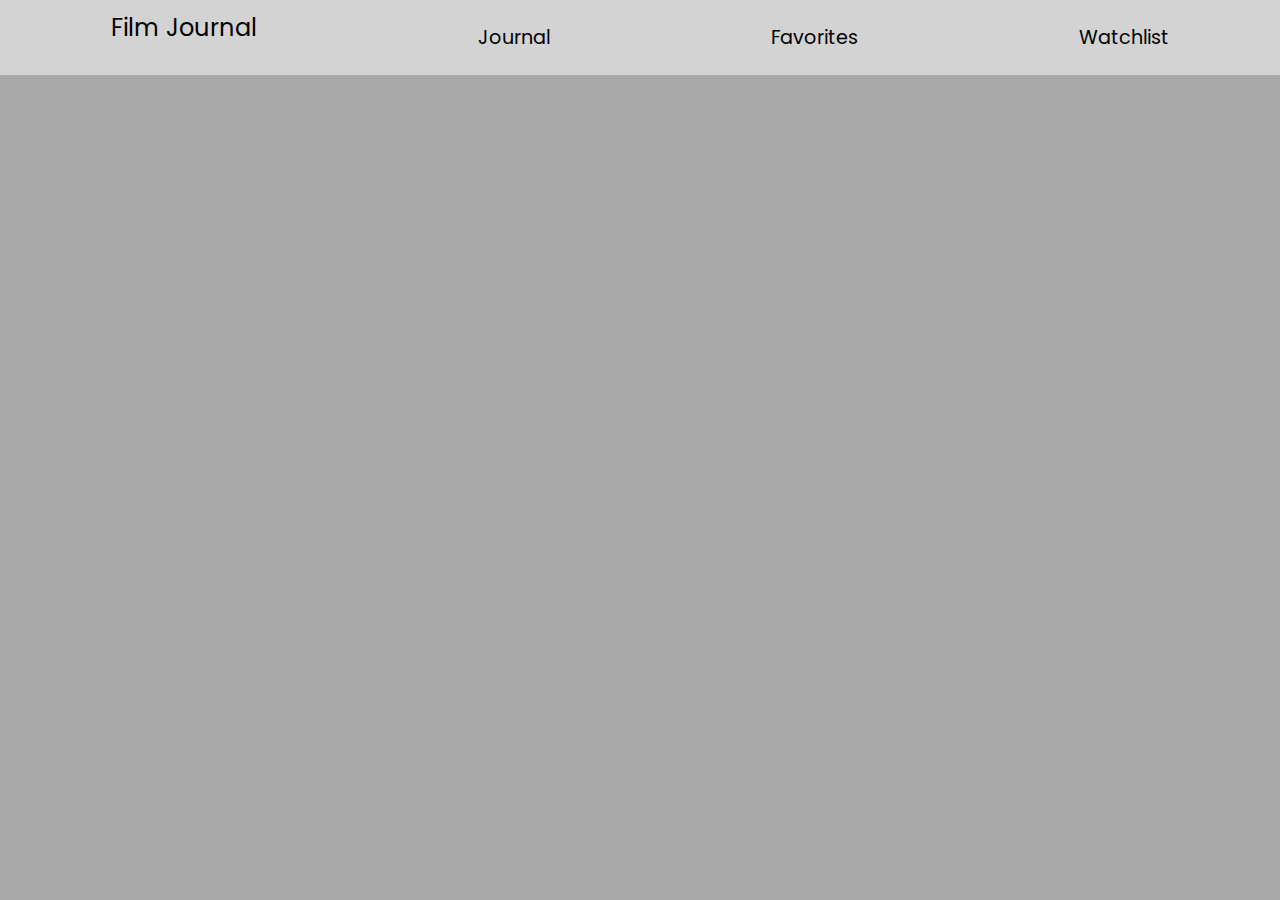
<file: index.html>
<!DOCTYPE html>
<html lang="en">
  <head>
    <meta charset="UTF-8" />
    <meta name="viewport" content="width=device-width, initial-scale=1.0" />
    <title>Film Journal</title>
    <link rel="stylesheet" href="style.css"/>
    <link href="https://fonts.googleapis.com/css2?family=Poppins&display=swap" rel="stylesheet">
    <script src="script.js"></script>
  </head>
  <body>
    <div class="flex-container" id="navigation">
      <div class="header" id="mainHeader" onclick="showHomePage()">Film Journal</div>
      <div class="link" id="journalPage" onclick="showJournalPage()">Journal</div>
      <div class="link" id="favoritesPage" onclick="showFavoritesPage()">Favorites</div>
      <div class="link" id="listPage" onclick="showListPage()">Watchlist</div>
    </div>
  </body>
</html>
</file>
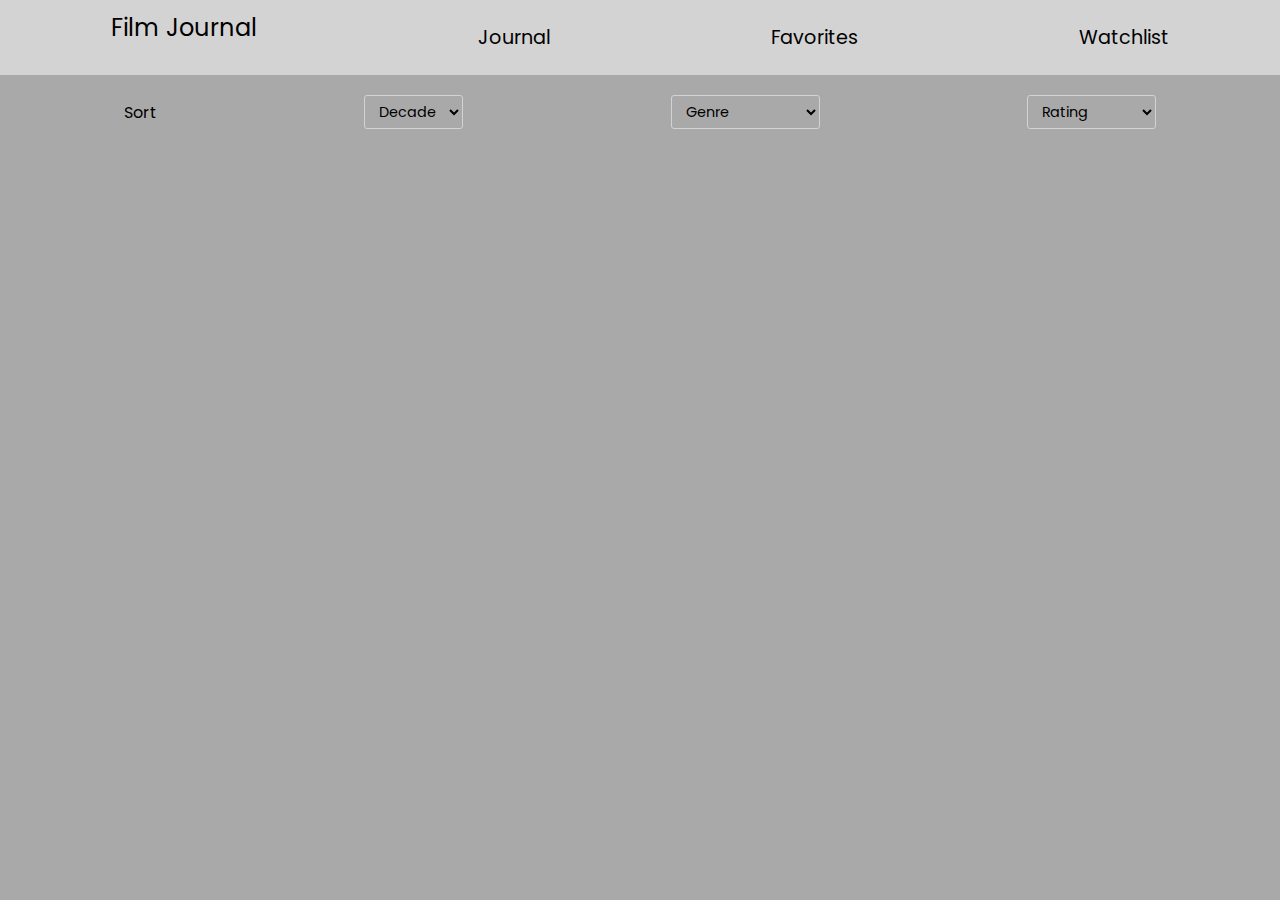
<file: favorites.html>
<!DOCTYPE html>
<html lang="en">
  <head>
    <meta charset="UTF-8" />
    <meta name="viewport" content="width=device-width, initial-scale=1.0" />
    <title>Favorites</title>
    <link rel="stylesheet" href="style.css"/>
    <link href="https://fonts.googleapis.com/css2?family=Poppins&display=swap" rel="stylesheet">
    <script src="script.js"></script>
  </head>
  <body>
    <div class="flex-container" id="navigation">
      <div class="header" id="mainHeader" onclick="showHomePage()">Film Journal</div>
      <div class="link" id="journalPage" onclick="showJournalPage()">Journal</div>
      <div class="link" id="favoritesPage" onclick="showFavoritesPage()">Favorites</div>
      <div class="link" id="listPage" onclick="showListPage()">Watchlist</div>
    </div>
    <div class="flex-container2" id="filmSelectionCategories">
      <label for="categories">Sort</label>
      <select name="decade" id="decade">
        <option value="decade">Decade</option>
        <option value="2020s">2020s</option>
        <option value="2010s">2010s</option>
        <option value="2000s">2000s</option>
        <option value="1990s">1990s</option>
        <option value="1980s">1980s</option>
        <option value="1970s">1970s</option>
        <option value="1960s">1960s</option>
        <option value="1950s">1950s</option>
        <option value="1940s">1940s</option>
        <option value="1930s">1930s</option>
        <option value="1920s">1920s</option>
        <option value="1910s">1910s</option>
        <option value="1900s">1900s</option>
        <option value="1890s">1970s</option>
        <option value="1880s">1960s</option>
        <option value="1870s">1950s</option>
      </select>
      <select name="genre" id="genre">
        <option value="genre">Genre</option>
        <option value="Action">Action</option>
        <option value="Adventure">Adventure</option>
        <option value="Animation">Animation</option>
        <option value="Comedy">Comedy</option>
        <option value="Crime">Crime</option>
        <option value="Documentary">Documentary</option>
        <option value="Drama">Drama</option>
        <option value="Family">Family</option>
        <option value="Fantasy">Fantasy</option>
        <option value="History">History</option>
        <option value="Horror">Horror</option>
        <option value="Musical">Musical</option>
        <option value="Mystery">Mystery</option>
        <option value="Romance">Romance</option>
        <option value="Science Fiction">Science Fiction</option>
        <option value="Thriller">Thriller</option>
        <option value="TV Movie">TV Movie</option>
        <option value="War">War</option>
        <option value="Western">Western</option>
      </select>
      <select name="rating" id="rating">
        <option value="Rating">Rating</option>
        <option value="Highest Frist">Highest Frist</option>
        <option value="Lowest First">Lowest First</option>
      </select>
    </div>
  </body>
</html>
</file>
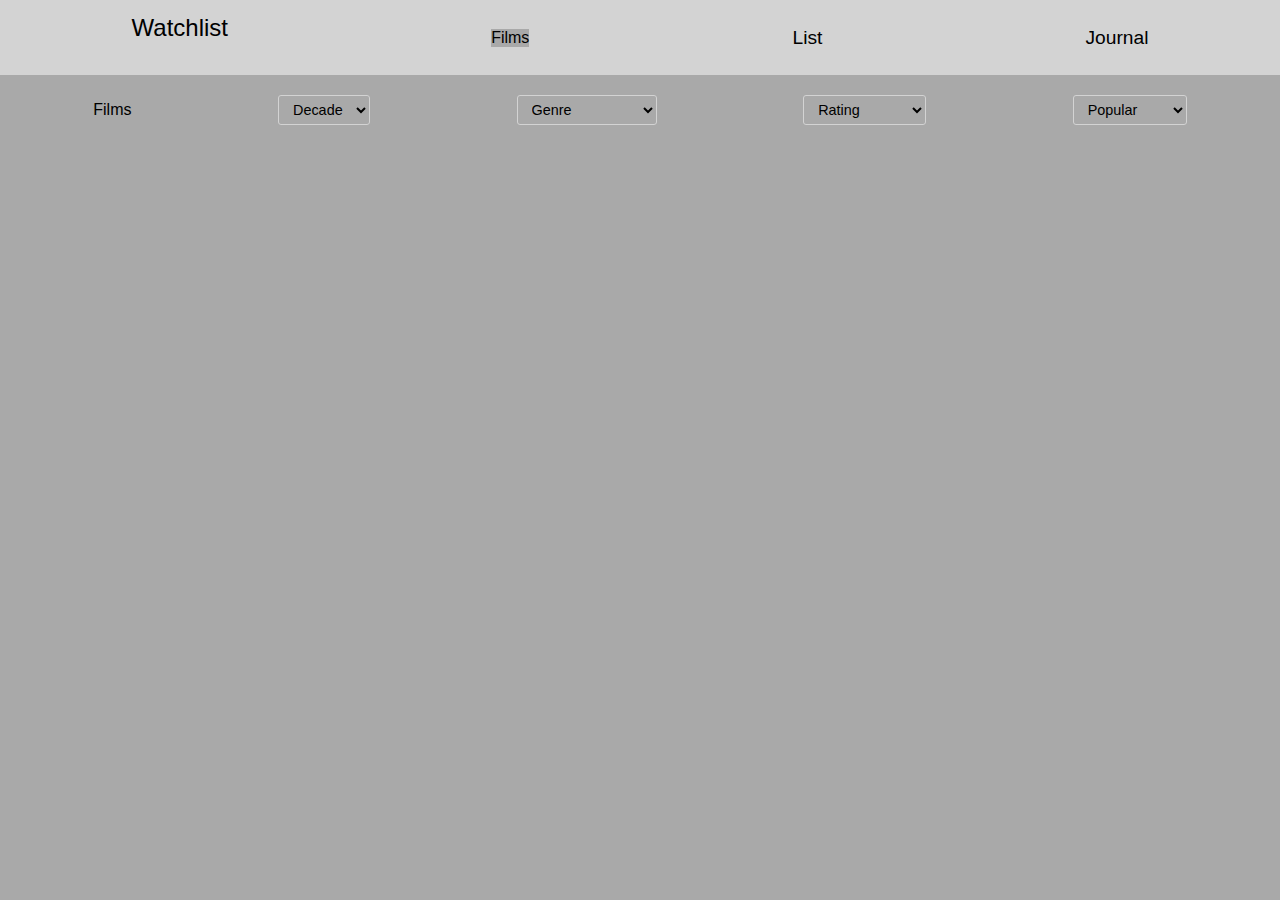
<file: films.html>
<!DOCTYPE html>
<html lang="en">
  <head>
    <meta charset="UTF-8" />
    <meta name="viewport" content="width=device-width, initial-scale=1.0" />
    <title>Films</title>
    <link rel="stylesheet" href="style.css" />
    <script src="script.js"></script>
  </head>
  <body>
    <div class="flex-container" id="navigation">
      <div class="header" id="mainHeader" onclick="showHomePage()">Watchlist</div>
      <div class="link" id="filmPage" onclick="showFilmPage()">Films</div>
      <div class="link" id="listPage" onclick="showListPage()">List</div>
      <div class="link" id="journalPage" onclick="showJournalPage()">Journal</div>
    </div>
    <div class="flex-container2" id="filmSelectionCategories">
      <label for="categories">Films</label>
      <select name="decade" id="decade">
        <option value="decade">Decade</option>
        <option value="2020s">2020s</option>
        <option value="2010s">2010s</option>
        <option value="2000s">2000s</option>
        <option value="1990s">1990s</option>
        <option value="1980s">1980s</option>
        <option value="1970s">1970s</option>
        <option value="1960s">1960s</option>
        <option value="1950s">1950s</option>
        <option value="1940s">1940s</option>
        <option value="1930s">1930s</option>
        <option value="1920s">1920s</option>
        <option value="1910s">1910s</option>
        <option value="1900s">1900s</option>
        <option value="1890s">1970s</option>
        <option value="1880s">1960s</option>
        <option value="1870s">1950s</option>
      </select>
      <select name="genre" id="genre">
        <option value="genre">Genre</option>
        <option value="Action">Action</option>
        <option value="Adventure">Adventure</option>
        <option value="Animation">Animation</option>
        <option value="Comedy">Comedy</option>
        <option value="Crime">Crime</option>
        <option value="Documentary">Documentary</option>
        <option value="Drama">Drama</option>
        <option value="Family">Family</option>
        <option value="Fantasy">Fantasy</option>
        <option value="History">History</option>
        <option value="Horror">Horror</option>
        <option value="Musical">Musical</option>
        <option value="Mystery">Mystery</option>
        <option value="Romance">Romance</option>
        <option value="Science Fiction">Science Fiction</option>
        <option value="Thriller">Thriller</option>
        <option value="TV Movie">TV Movie</option>
        <option value="War">War</option>
        <option value="Western">Western</option>
      </select>
      <select name="rating" id="rating">
        <option value="Rating">Rating</option>
        <option value="Highest Frist">Highest Frist</option>
        <option value="Lowest First">Lowest First</option>
      </select>
      <select name="popular" id="popular">
        <option value="Popular">Popular</option>
        <option value="All Time">All Time</option>
        <option value="This Year">This Year</option>
        <option value="This Month">This Month</option>
        <option value="This Week">This Week</option>
      </select>
    </div>
  </body>
</html>
</file>
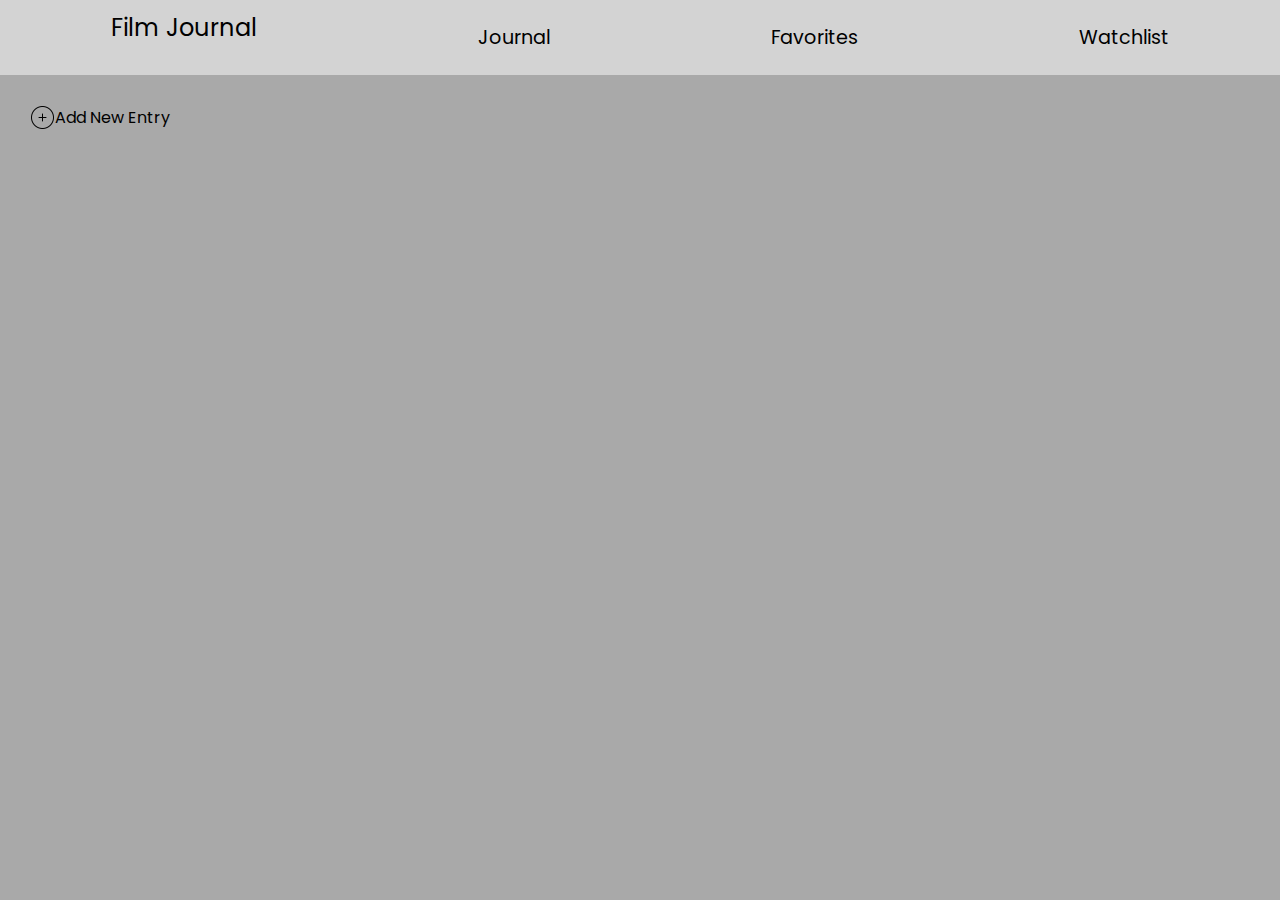
<file: journal.html>
<!DOCTYPE html>
<html lang="en">
  <head>
    <meta charset="UTF-8" />
    <meta name="viewport" content="width=device-width, initial-scale=1.0" />
    <title>Journal</title>
    <link rel="stylesheet" href="style.css"/>
    <link href="https://fonts.googleapis.com/css2?family=Poppins&display=swap" rel="stylesheet">
    <script src="script.js"></script>
  </head>
  <body>
    <div class="flex-container" id="navigation">
        <div class="header" id="mainHeader" onclick="showHomePage()">Film Journal</div>
        <div class="link" id="journalPage" onclick="showJournalPage()">Journal</div>
        <div class="link" id="favoritesPage" onclick="showFavoritesPage()">Favorites</div>
        <div class="link" id="listPage" onclick="showListPage()">Watchlist</div>
      </div>
     
      <div class="flex-container" id="addNewEntry">
        <img src="img/add.png" alt="add icon" width="25" height="25" onclick="showJournalForm()">
        <div class="header">Add New Entry</div>
      </div>

      <div class="flex-container" id="journalForm">
      <div>Title</div>
      <label for="title"><input id="title" type="text" required></input></label>
      <div>Director</div>
      <label for="director"><input id="director" type="text" placeholder="" required></input></label>
      <div>Genre</div>
      <label for="genre"><input id="genre" type="text" placeholder="" required></input></label>
      <div>Date Watched</div>
      <label for="date"><input id="date" type="text" placeholder="" required></input></label>
      <div>Rating</div>
      
      <div class="container">
        <i class="star"><img src="img/star.png" alt="star icon" width="25" height="25"></i>
        <i class="star"><img src="img/star.png" alt="star icon" width="25" height="25"></i>
        <i class="star"><img src="img/star.png" alt="star icon" width="25" height="25"></i>
        <i class="star"><img src="img/star.png" alt="star icon" width="25" height="25"></i>
        <i class="star"><img src="img/star.png" alt="star icon" width="25" height="25"></i>
        <span id="rating"></span>
      </div>
      <div>Comments</div>
      <textarea id="text box" name="text box" rows="4" cols="50"></textarea>
      <br>
      <label for="submit"><input id="submit" type="submit" value="Submit" onclick="newEntry()"></label>
      </div>
      <div class="flex-container" id="newEntry">Hello World</div>
  </body>
</html>
</file>
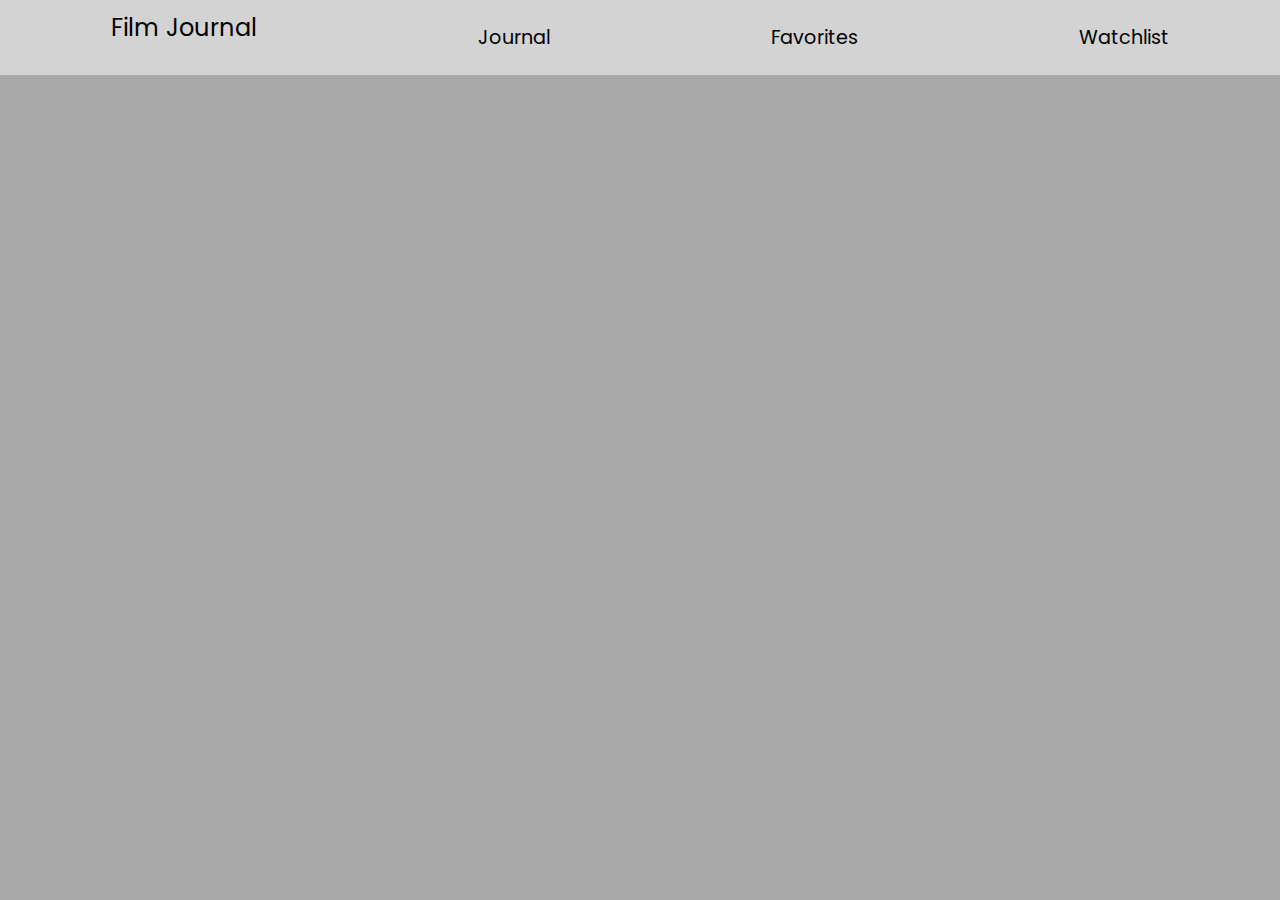
<file: list.html>
<!DOCTYPE html>
<html lang="en">
  <head>
    <meta charset="UTF-8" />
    <meta name="viewport" content="width=device-width, initial-scale=1.0" />
    <title>List</title>
    <link rel="stylesheet" href="style.css"/>
    <link href="https://fonts.googleapis.com/css2?family=Poppins&display=swap" rel="stylesheet">
    <script src="script.js"></script>
  </head>
  <body>
    <div class="flex-container" id="navigation">
        <div class="header" id="mainHeader" onclick="showHomePage()">Film Journal</div>
        <div class="link" id="journalPage" onclick="showJournalPage()">Journal</div>
        <div class="link" id="favoritesPage" onclick="showFavoritesPage()">Favorites</div>
        <div class="link" id="listPage" onclick="showListPage()">Watchlist</div>
      </div>
  </body>
</html>
</file>
<file: style.css>
* {
  margin: 0;
  box-sizing: border-box;
  background-color: darkgrey;
}
body{
  font-family: "Poppins", sans-serif;
}
.header{
  padding-bottom: 20px;
}
#navigation {
  display: flex;
  flex-flow: row wrap;
  justify-content: space-around;
  height: 75px;
  align-items: center;
  background-color: #d3d3d3;
}
.flex-container2{
  display: flex;
  flex-flow: row wrap;
  justify-content: space-around;
  align-items: center;
  padding:20px;
}

#mainHeader {
    font-size: 1.5rem;
    background-color: lightgray;
}
#favoritesPage, #listPage, #journalPage{
  font-size: 1.2rem;
  background-color: lightgray;
}
.link:hover{
color: #ffffff;
}
select{
outline: none;
background-color: darkgray;
border: 1px solid lightgray;
border-radius: 3px;
padding: 5px 10px;
font-family: "Poppins", sans-serif;
font-size: 0.9rem;
}
#addNewEntry{
  display: flex;
  flex-flow: row;
   margin: 10px;
  padding: 20px;
}
#journalForm{
  display: flex;
  flex-flow: column wrap;
  justify-content: space-around;
  padding:25px;
  border: #000000 solid 2px;
  display: none;
}
#newEntry{
  display:none;
  padding:25px;
  border: #000000 solid 2px;
}
i,span{
  font-size:3em;
}
i{
  display:inline-block;
}
.container:hover i{
  color: #fc0
}
.container i:hover{
   color:#fc0
}
.container i:hover ~ i{
  color:black;
}
</file>
